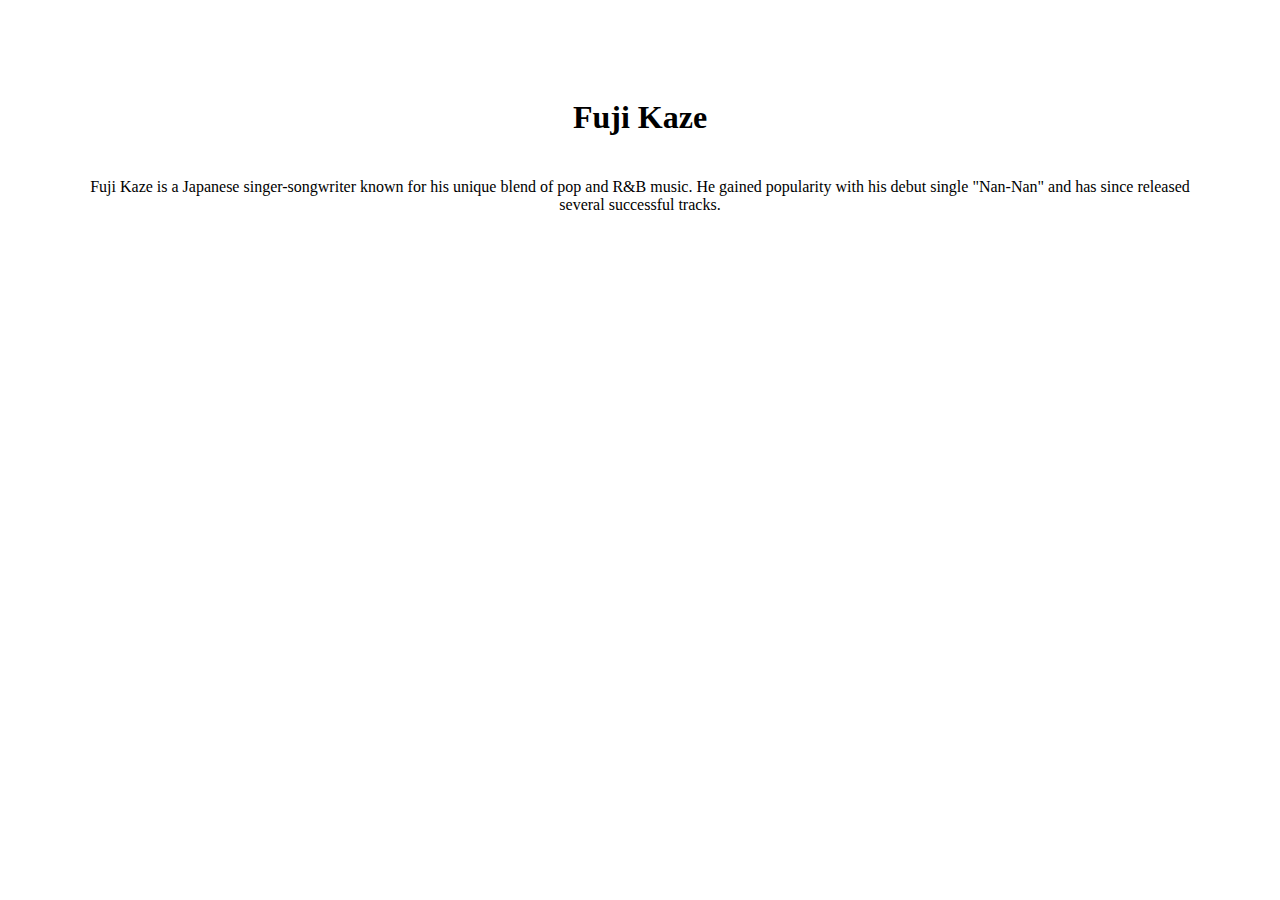
<file: MJ/index.html>
<!DOCTYPE html>
<html lang="en">
<head>
    <meta charset="UTF-8">
    <meta name="viewport" content="width=device-width, initial-scale=1.0">
    <title>Fuji Kaze - Official Blog</title>
    <style>
        * {
            margin: 0;
            padding: 0;
            box-sizing: border-box;
        }

        body {
            font-family: 'Arial', sans-serif;
            background: #000;
            color: #fff;
            overflow-x: hidden;
        }

        /* Hero Section */
        .hero {
            height: 100vh;
            background: linear-gradient(135deg, #000 0%, #1a1a1a 100%);
            display: flex;
            align-items: center;
            justify-content: center;
            position: relative;
            overflow: hidden;
        }

        .hero::before {
            content: '';
            position: absolute;
            top: 0;
            left: 0;
            right: 0;
            bottom: 0;
            background: url('data:image/svg+xml,<svg xmlns="http://www.w3.org/2000/svg" viewBox="0 0 100 100"><defs><pattern id="grain" width="100" height="100" patternUnits="userSpaceOnUse"><circle cx="50" cy="50" r="0.5" fill="%23ffffff" opacity="0.1"/></pattern></defs><rect width="100" height="100" fill="url(%23grain)"/></svg>');
            animation: grain 0.8s steps(8) infinite;
        }

        @keyframes grain {
            0%, 100% { transform: translate(0, 0); }
            10% { transform: translate(-5%, -10%); }
            30% { transform: translate(3%, -15%); }
            50% { transform: translate(12%, 9%); }
            70% { transform: translate(9%, 4%); }
            90% { transform: translate(-1%, 7%); }
        }

        .hero-content {
            text-align: center;
            z-index: 2;
            position: relative;
        }

        .hero h1 {
            font-size: 4rem;
            font-weight: 900;
            letter-spacing: 0.1em;
            margin-bottom: 1rem;
            opacity: 0;
            transform: translateY(50px);
            animation: fadeInUp 1s ease-out 0.5s forwards;
        }

        .hero .subtitle {
            font-size: 1.2rem;
            opacity: 0.8;
            letter-spacing: 0.2em;
            opacity: 0;
            transform: translateY(30px);
            animation: fadeInUp 1s ease-out 1s forwards;
        }

        @keyframes fadeInUp {
            to {
                opacity: 1;
                transform: translateY(0);
            }
        }

        .scroll-indicator {
            position: absolute;
            bottom: 30px;
            left: 50%;
            transform: translateX(-50%);
            opacity: 0;
            animation: fadeIn 1s ease-out 2s forwards;
        }

        .scroll-indicator::before {
            content: '';
            width: 2px;
            height: 30px;
            background: #fff;
            display: block;
            margin: 0 auto 10px;
            animation: scrollLine 2s ease-in-out infinite;
        }

        @keyframes scrollLine {
            0%, 100% { transform: scaleY(1); opacity: 1; }
            50% { transform: scaleY(0.5); opacity: 0.5; }
        }

        @keyframes fadeIn {
            to { opacity: 1; }
        }

        /* Navigation */
        .nav {
            position: fixed;
            top: 0;
            left: 0;
            right: 0;
            z-index: 1000;
            padding: 20px 50px;
            background: rgba(0, 0, 0, 0.9);
            backdrop-filter: blur(10px);
            transform: translateY(-100%);
            transition: transform 0.3s ease;
        }

        .nav.visible {
            transform: translateY(0);
        }

        .nav-content {
            display: flex;
            justify-content: space-between;
            align-items: center;
        }

        .logo {
            font-size: 1.5rem;
            font-weight: bold;
            letter-spacing: 0.1em;
        }

        .nav-links {
            display: flex;
            gap: 30px;
            list-style: none;
        }

        .nav-links a {
            color: #fff;
            text-decoration: none;
            transition: opacity 0.3s ease;
        }

        .nav-links a:hover {
            opacity: 0.7;
        }

        /* Content Section */
        .content {
            background: #fff;
            color: #000;
            position: relative;
            z-index: 10;
            border-radius: 30px 30px 0 0;
            margin-top: -30px;
            padding: 60px 50px;
            min-height: 100vh;
            transform: translateY(100vh);
            transition: transform 0.8s cubic-bezier(0.25, 0.46, 0.45, 0.94);
        }

        .content.visible {
            transform: translateY(0);
        }

        .section-title {
            font-size: 3rem;
            font-weight: 900;
            margin-bottom: 50px;
            text-align: center;
            opacity: 0;
            transform: translateY(50px);
            transition: all 0.8s ease;
        }

        .section-title.visible {
            opacity: 1;
            transform: translateY(0);
        }

        /* Article Grid */
        .articles-grid {
            display: grid;
            grid-template-columns: repeat(auto-fit, minmax(350px, 1fr));
            gap: 30px;
            margin-bottom: 100px;
        }

        .article-card {
            background: #000;
            color: #fff;
            border-radius: 20px;
            overflow: hidden;
            transform: translateY(100px);
            opacity: 0;
            transition: all 0.8s ease;
            cursor: pointer;
        }

        .article-card.visible {
            transform: translateY(0);
            opacity: 1;
        }

        .article-card:hover {
            transform: translateY(-10px);
            box-shadow: 0 20px 40px rgba(0, 0, 0, 0.3);
        }

        .article-image {
            width: 100%;
            height: 200px;
            background: linear-gradient(45deg, #333, #666);
            position: relative;
            overflow: hidden;
        }

        .article-image::before {
            content: '♪';
            position: absolute;
            top: 50%;
            left: 50%;
            transform: translate(-50%, -50%);
            font-size: 3rem;
            opacity: 0.3;
        }

        .article-content {
            padding: 30px;
        }

        .article-date {
            font-size: 0.9rem;
            opacity: 0.7;
            margin-bottom: 10px;
        }

        .article-title {
            font-size: 1.5rem;
            font-weight: bold;
            margin-bottom: 15px;
            line-height: 1.3;
        }

        .article-excerpt {
            opacity: 0.8;
            line-height: 1.6;
        }

        /* About Section */
        .about-section {
            background: #000;
            color: #fff;
            padding: 100px 50px;
            text-align: center;
            margin: 0 -50px;
        }

        .about-content {
            max-width: 800px;
            margin: 0 auto;
            opacity: 0;
            transform: translateY(50px);
            transition: all 0.8s ease;
        }

        .about-content.visible {
            opacity: 1;
            transform: translateY(0);
        }

        .about-title {
            font-size: 2.5rem;
            margin-bottom: 30px;
        }

        .about-text {
            font-size: 1.1rem;
            line-height: 1.8;
            opacity: 0.9;
        }

        /* Responsive */
        @media (max-width: 768px) {
            .hero h1 {
                font-size: 2.5rem;
            }
            
            .nav {
                padding: 15px 20px;
            }
            
            .content {
                padding: 40px 20px;
            }
            
            .articles-grid {
                grid-template-columns: 1fr;
                gap: 20px;
            }
            
            .about-section {
                padding: 60px 20px;
                margin: 0 -20px;
            }
        }

        /* Loading Animation */
        .loading {
            position: fixed;
            top: 0;
            left: 0;
            width: 100%;
            height: 100%;
            background: #000;
            display: flex;
            align-items: center;
            justify-content: center;
            z-index: 9999;
            transition: opacity 0.5s ease;
        }

        .loading.hidden {
            opacity: 0;
            pointer-events: none;
        }

        .loading-text {
            font-size: 1.5rem;
            letter-spacing: 0.2em;
            animation: pulse 1.5s ease-in-out infinite;
        }

        @keyframes pulse {
            0%, 100% { opacity: 1; }
            50% { opacity: 0.5; }
        }
    </style>
</head>
<body>
    <!-- Loading Screen -->
    <div class="loading" id="loading">
        <div class="loading-text">FUJI KAZE</div>
    </div>

    <!-- Navigation -->
    <nav class="nav" id="nav">
        <div class="nav-content">
            <div class="logo">FUJI KAZE</div>
            <ul class="nav-links">
                <li><a href="#home">Home</a></li>
                <li><a href="#articles">Articles</a></li>
                <li><a href="#about">About</a></li>
                <li><a href="#contact">Contact</a></li>
            </ul>
        </div>
    </nav>

    <!-- Hero Section -->
    <section class="hero" id="home">
        <div class="hero-content">
            <h1>FUJI KAZE</h1>
            <p class="subtitle">OFFICIAL BLOG</p>
        </div>
        <div class="scroll-indicator">
            <span>SCROLL</span>
        </div>
    </section>

    <!-- Content Section -->
    <section class="content" id="content">
        <h2 class="section-title" id="articlesTitle">Latest Articles</h2>
        
        <div class="articles-grid" id="articlesGrid">
            <article class="article-card">
                <div class="article-image"></div>
                <div class="article-content">
                    <div class="article-date">December 15, 2024</div>
                    <h3 class="article-title">New Album "LOVE ALL SERVE ALL" Behind the Scenes</h3>
                    <p class="article-excerpt">Dive deep into the creative process behind Fuji Kaze's latest masterpiece, exploring the inspiration and stories that shaped each track.</p>
                </div>
            </article>

            <article class="article-card">
                <div class="article-image"></div>
                <div class="article-content">
                    <div class="article-date">December 10, 2024</div>
                    <h3 class="article-title">World Tour 2024: A Journey Across Continents</h3>
                    <p class="article-excerpt">From Tokyo to New York, follow Fuji Kaze's incredible world tour journey and the unforgettable moments with fans worldwide.</p>
                </div>
            </article>

            <article class="article-card">
                <div class="article-image"></div>
                <div class="article-content">
                    <div class="article-date">December 5, 2024</div>
                    <h3 class="article-title">The Philosophy of Music: An Interview</h3>
                    <p class="article-excerpt">In this exclusive interview, Fuji Kaze shares his thoughts on music as a universal language and its power to heal and connect people.</p>
                </div>
            </article>

            <article class="article-card">
                <div class="article-image"></div>
                <div class="article-content">
                    <div class="article-date">November 28, 2024</div>
                    <h3 class="article-title">Collaborations and Musical Influences</h3>
                    <p class="article-excerpt">Exploring the artists and genres that have influenced Fuji Kaze's unique sound, and his recent collaborations with international musicians.</p>
                </div>
            </article>

            <article class="article-card">
                <div class="article-image"></div>
                <div class="article-content">
                    <div class="article-date">November 20, 2024</div>
                    <h3 class="article-title">Studio Sessions: Creating Magic</h3>
                    <p class="article-excerpt">Get an exclusive look inside the recording studio where Fuji Kaze crafts his emotionally powerful songs that resonate with millions.</p>
                </div>
            </article>

            <article class="article-card">
                <div class="article-image"></div>
                <div class="article-content">
                    <div class="article-date">November 15, 2024</div>
                    <h3 class="article-title">Fan Stories: Music That Heals</h3>
                    <p class="article-excerpt">Heartwarming stories from fans around the world about how Fuji Kaze's music has touched their lives and helped them through difficult times.</p>
                </div>
            </article>
        </div>

        <div class="about-section" id="about">
            <div class="about-content">
                <h2 class="about-title">About Fuji Kaze</h2>
                <p class="about-text">
                    Fuji Kaze is a Japanese singer-songwriter who has captured hearts worldwide with his soulful voice and profound lyrics. 
                    Born in Okayama Prefecture, he began his musical journey at a young age, developing a unique style that blends 
                    traditional Japanese elements with contemporary R&B, pop, and soul influences. His music transcends language barriers, 
                    touching listeners with its universal themes of love, hope, and human connection.
                </p>
            </div>
        </div>
    </section>

    <script>
        // Loading screen
        window.addEventListener('load', () => {
            setTimeout(() => {
                document.getElementById('loading').classList.add('hidden');
            }, 1500);
        });

        // Scroll animations
        let scrollTimeout;
        let isScrolling = false;

        window.addEventListener('scroll', () => {
            const scrollY = window.scrollY;
            const windowHeight = window.innerHeight;
            const nav = document.getElementById('nav');
            const content = document.getElementById('content');
            
            // Show navigation after scrolling
            if (scrollY > 100) {
                nav.classList.add('visible');
            } else {
                nav.classList.remove('visible');
            }

            // Content slide up effect
            if (scrollY > windowHeight * 0.3) {
                content.classList.add('visible');
            }

            // Animate elements on scroll
            animateOnScroll();

            // Smooth scroll handling
            if (!isScrolling) {
                isScrolling = true;
                clearTimeout(scrollTimeout);
                scrollTimeout = setTimeout(() => {
                    isScrolling = false;
                }, 100);
            }
        });

        // Animate elements when they come into view
        function animateOnScroll() {
            const elements = document.querySelectorAll('.section-title, .article-card, .about-content');
            
            elements.forEach(element => {
                const elementTop = element.getBoundingClientRect().top;
                const elementVisible = 150;
                
                if (elementTop < window.innerHeight - elementVisible) {
                    element.classList.add('visible');
                }
            });
        }

        // Stagger animation for article cards
        function staggerArticleAnimation() {
            const articles = document.querySelectorAll('.article-card');
            articles.forEach((article, index) => {
                setTimeout(() => {
                    article.style.transitionDelay = `${index * 0.1}s`;
                }, 100);
            });
        }

        // Touch/swipe handling for mobile
        let startY = 0;
        let currentY = 0;

        document.addEventListener('touchstart', (e) => {
            startY = e.touches[0].clientY;
        });

        document.addEventListener('touchmove', (e) => {
            currentY = e.touches[0].clientY;
            const diff = startY - currentY;
            
            if (diff > 50 && window.scrollY < 100) {
                // Swipe up detected, trigger content reveal
                window.scrollTo({
                    top: window.innerHeight * 0.5,
                    behavior: 'smooth'
                });
            }
        });

        // Article card hover effects
        document.querySelectorAll('.article-card').forEach(card => {
            card.addEventListener('mouseenter', function() {
                this.style.transform = 'translateY(-10px) scale(1.02)';
            });
            
            card.addEventListener('mouseleave', function() {
                this.style.transform = 'translateY(0) scale(1)';
            });

            // Click to expand (placeholder)
            card.addEventListener('click', function() {
                const title = this.querySelector('.article-title').textContent;
                alert(`Opening article: ${title}\n\n(This would navigate to the full article page)`);
            });
        });

        // Smooth scrolling for navigation links
        document.querySelectorAll('.nav-links a').forEach(link => {
            link.addEventListener('click', (e) => {
                e.preventDefault();
                const targetId = link.getAttribute('href').substring(1);
                const targetElement = document.getElementById(targetId);
                
                if (targetElement) {
                    targetElement.scrollIntoView({
                        behavior: 'smooth',
                        block: 'start'
                    });
                }
            });
        });

        // Initialize animations
        document.addEventListener('DOMContentLoaded', () => {
            staggerArticleAnimation();
            animateOnScroll();
        });

        // Parallax effect for hero section
        window.addEventListener('scroll', () => {
            const scrolled = window.pageYOffset;
            const hero = document.querySelector('.hero');
            const rate = scrolled * -0.5;
            
            if (hero) {
                hero.style.transform = `translateY(${rate}px)`;
            }
        });
    </script>
</body>
</html>
</file>
<file: MJ/Fuji Kaze/css/st1.css>
*{
    /* border: 1px solid black; */
    padding: 10px;
}
</file>
